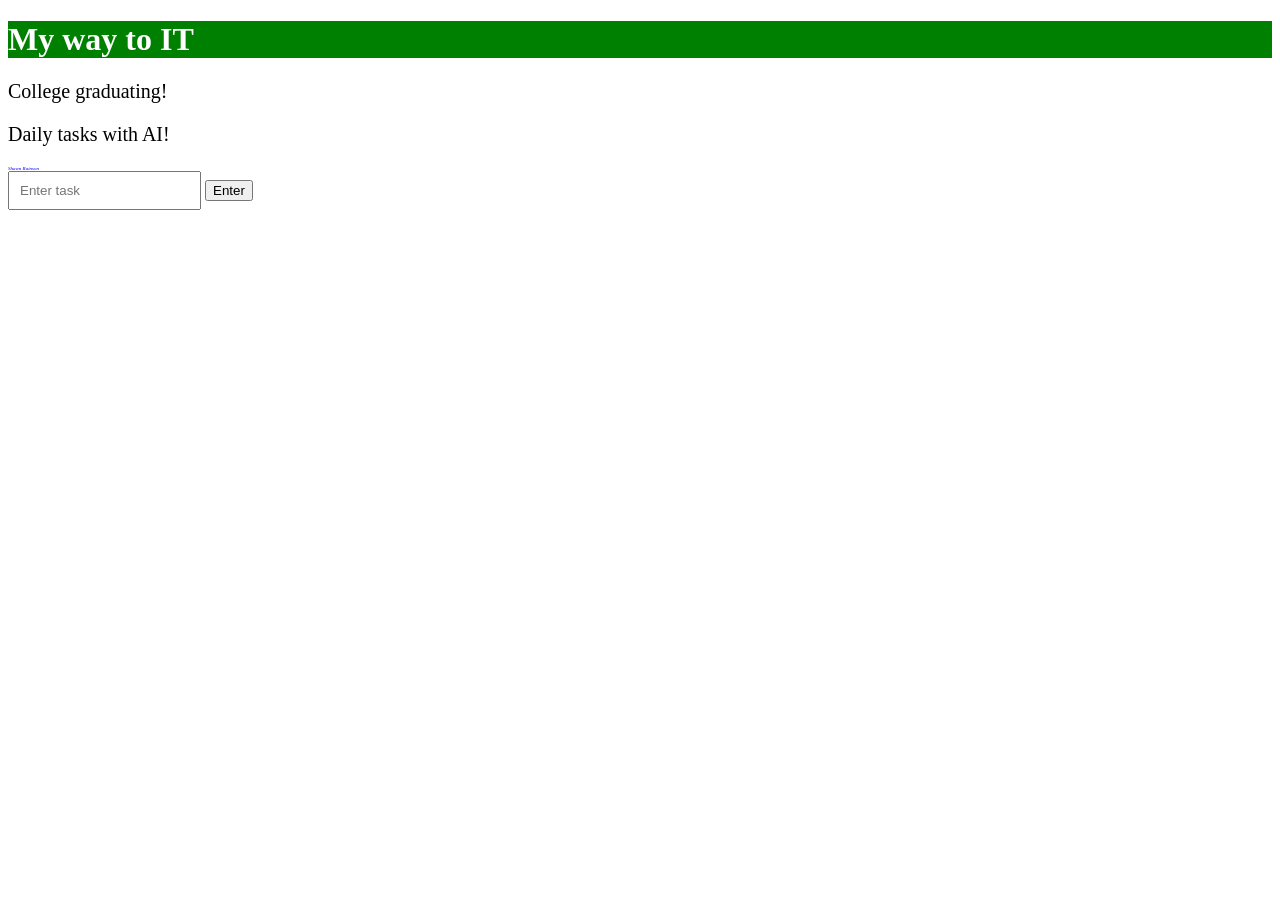
<file: Dev/HTMLCSS/index.html>
<!DOCTYPE html>
<html>
    <head>
        <title>My card</title>
        <link rel="stylesheet" href="style.css">
    </head>
    <body>
        <div class="container">
            <h1>My way to IT</h1>
            
            <p class="success">College graduating!</p>
            <p class="in-progress">Daily tasks with AI!</p>
            
            <div id="author-signature">Shawn Rainson</div>
            
            <input type="text" id="task-input" placeholder="Enter task">
            
            <button onclick="takeTask()">Enter</button>
        </div>
        

        <script>
            function takeTask() {
                let inputTask = document.getElementById('task-input');
                let task = inputTask.value;
                console.log(`User entered: ${task}`);

            }
        </script>
    </body>
</html>
</file>
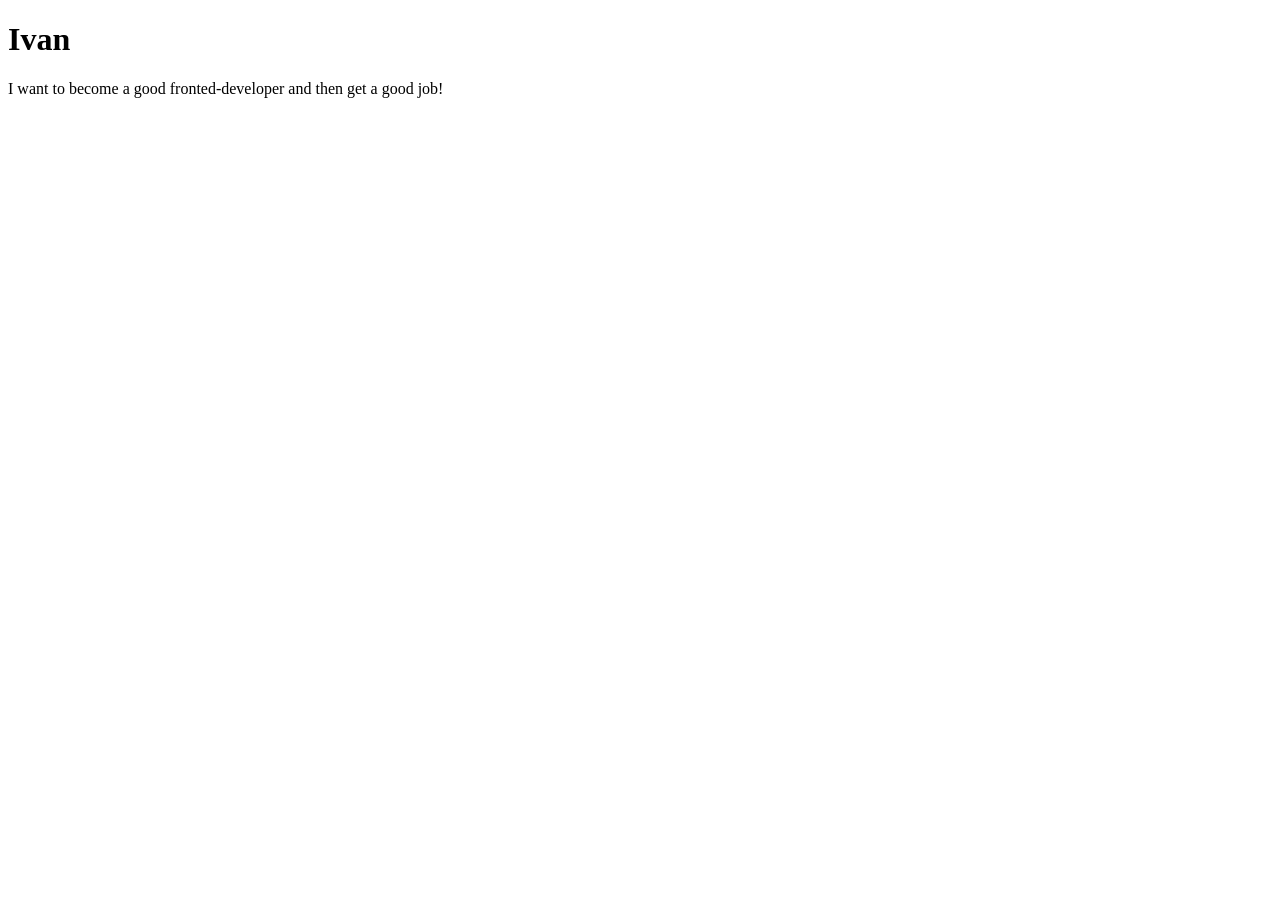
<file: Dev/HTMLCSS/day1.html>
<!DOCTYPE html>
<html>
    <head>
        <title>First task</title>
    </head>
    <body>
        <h1>Ivan</h1>
        <p>I want to become a good fronted-developer and then get a good job!</p>
    </body>
</html>
</file>
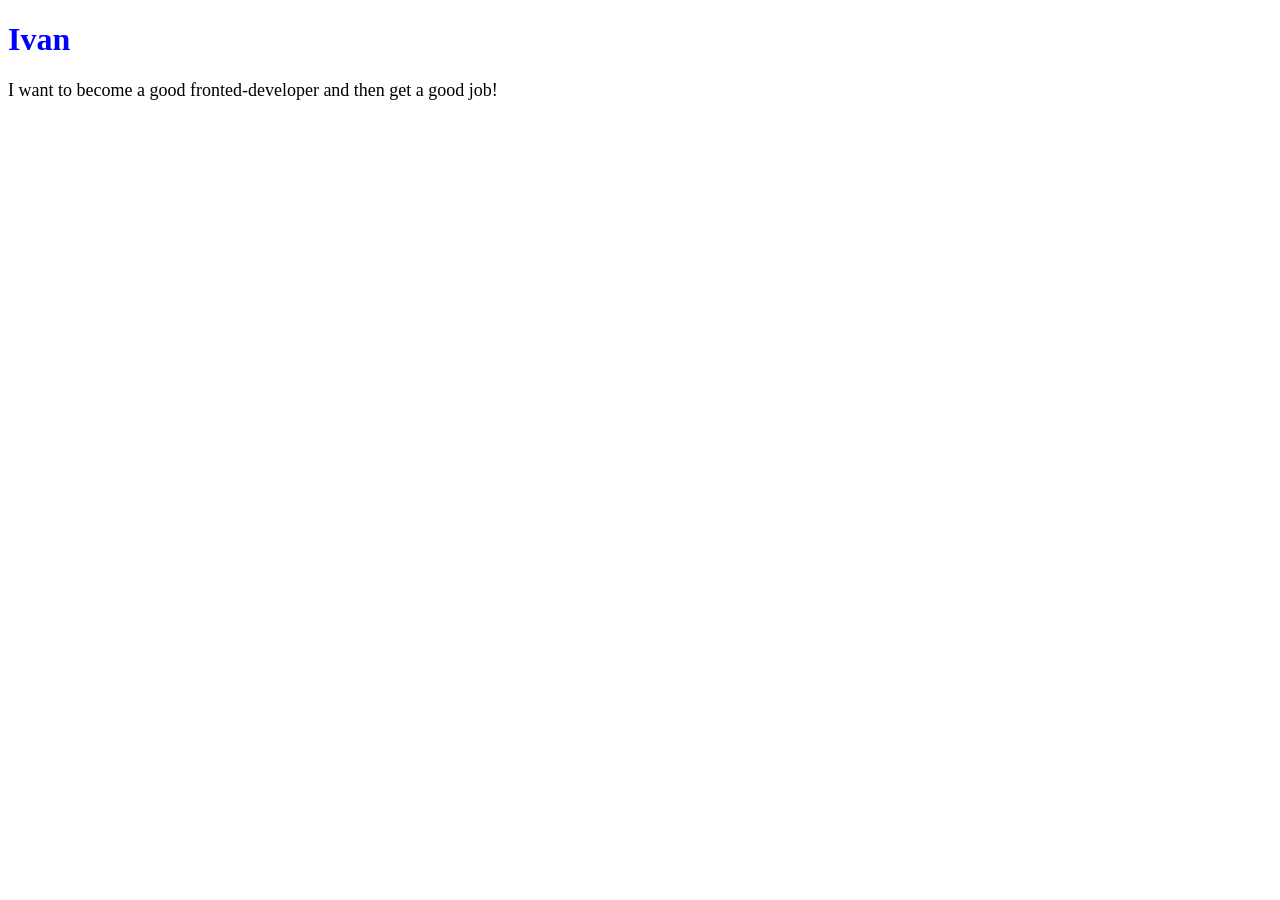
<file: Dev/HTMLCSS/day2.html>
<!DOCTYPE html>
<html>
    <head>
        <title>First task</title>
        <link rel="stylesheet" href="day2.css">
    </head>
    <body>
        <h1>Ivan</h1>
        <p>I want to become a good fronted-developer and then get a good job!</p>
    </body>
</html>
</file>
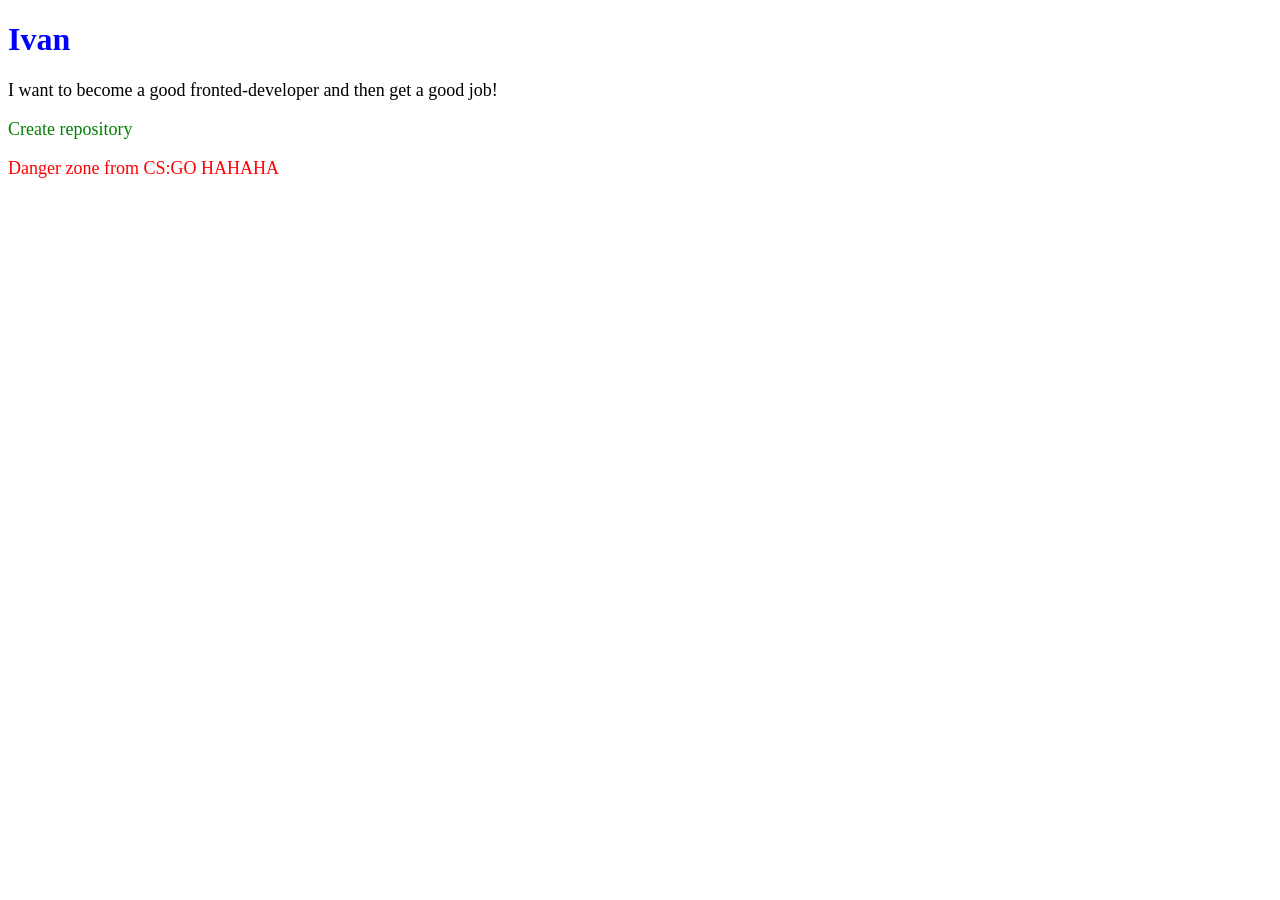
<file: Dev/HTMLCSS/day3.html>
<!DOCTYPE html>
<html>
    <head>
        <title>First task</title>
        <link rel="stylesheet" href="day3.css">
    </head>
    <body>
        <h1>Ivan</h1>
        <p>I want to become a good fronted-developer and then get a good job!</p>
        <p class="success">Create repository</p>
        <p class="danger">Danger zone from CS:GO HAHAHA</p>
    </body>
</html>
</file>
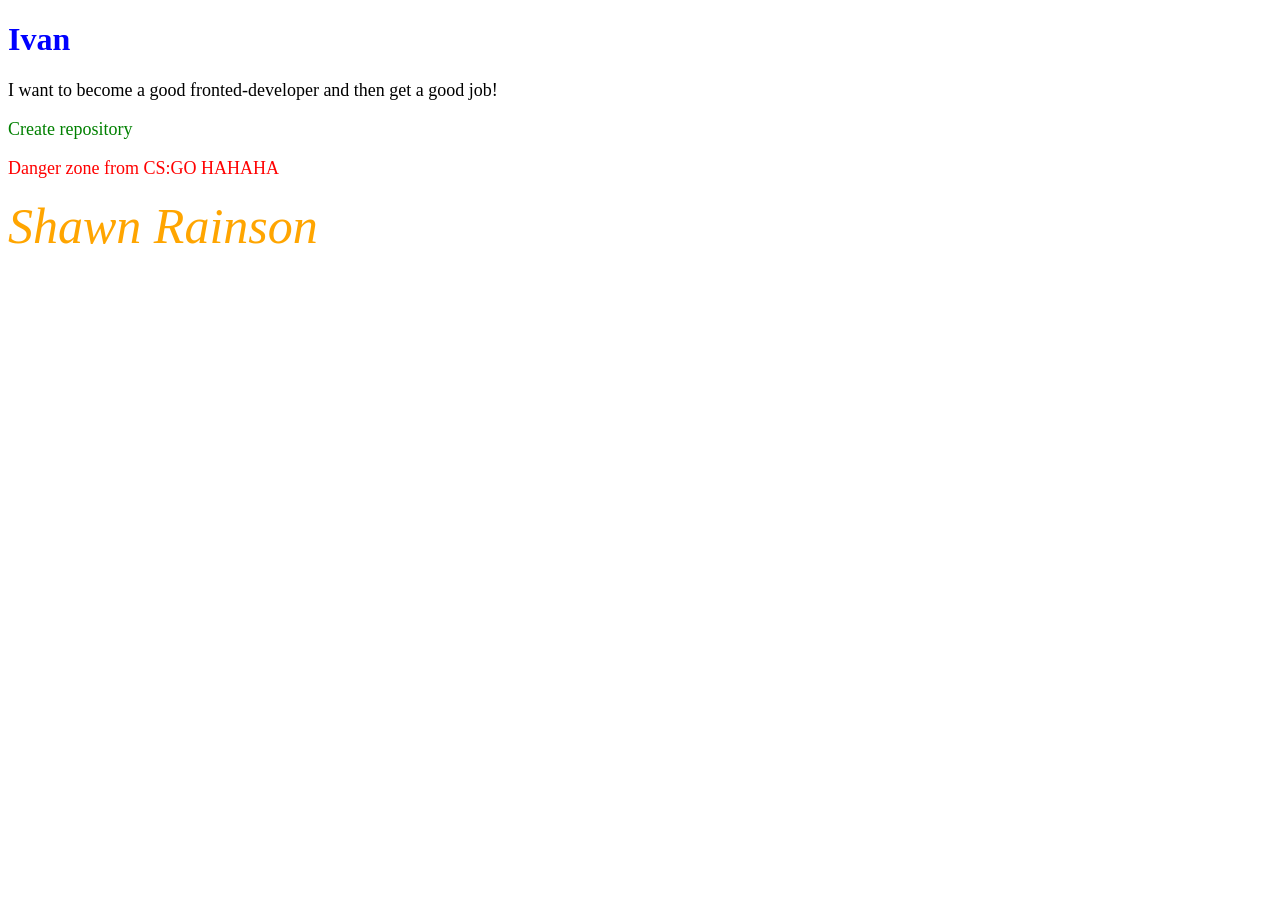
<file: Dev/HTMLCSS/day4.html>
<!DOCTYPE html>
<html>
    <head>
        <title>First task</title>
        <link rel="stylesheet" href="day4.css">
    </head>
    <body>
        <h1>Ivan</h1>
        <p>I want to become a good fronted-developer and then get a good job!</p>
        <p class="success">Create repository</p>
        <p class="danger">Danger zone from CS:GO HAHAHA</p>

        <div id="author-signature">Shawn Rainson</div>
    </body>
</html>
</file>
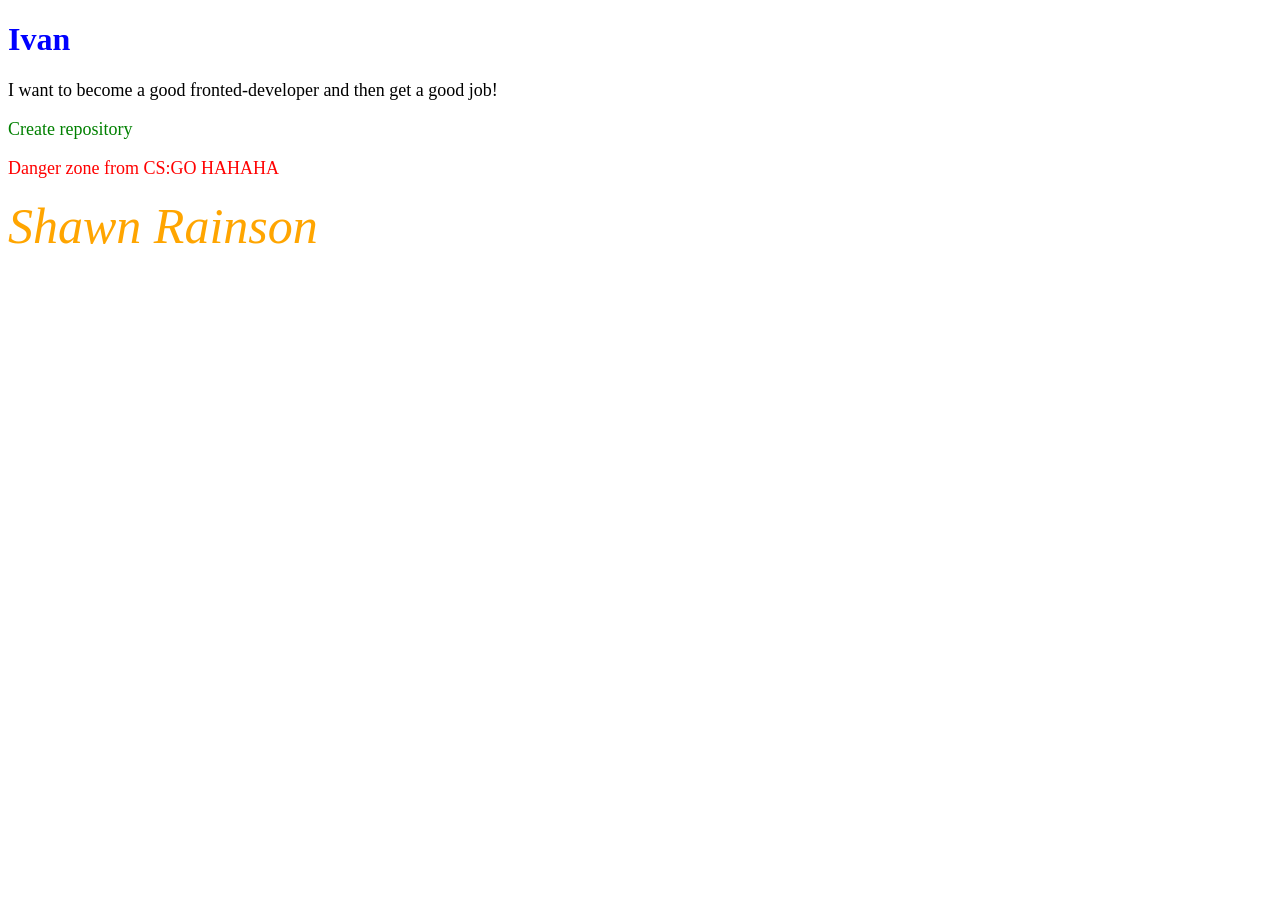
<file: Dev/HTMLCSS/day5.html>
<!DOCTYPE html>
<html>
    <head>
        <title>First task</title>
        <link rel="stylesheet" href="day5.css">
    </head>
    <body>
        <h1>Ivan</h1>
        <p>I want to become a good fronted-developer and then get a good job!</p>
        <p class="success">Create repository</p>
        <p class="danger">Danger zone from CS:GO HAHAHA</p>

        <div id="author-signature">Shawn Rainson</div>
    </body>
</html>
</file>
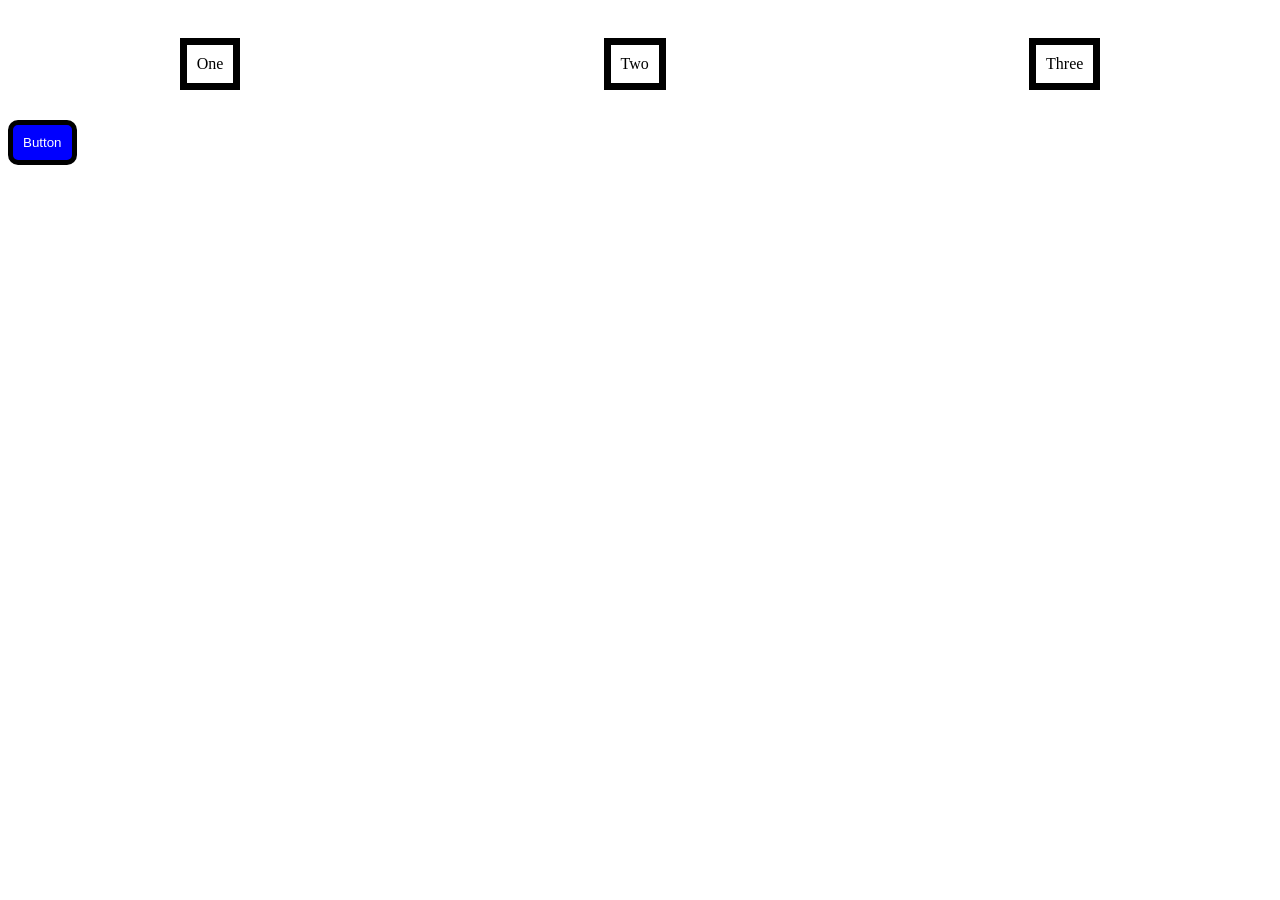
<file: New/html_css/page.html>
<!DOCTYPE html>
<html>
    <head>
        <title>Page</title>
        <style>
            .container {
                display: flex;
                justify-content: space-around;
                align-items: center;
                gap: 20px;
            }

            .card {
                margin: 30px;
                padding: 10px;
                border: 7px solid black;
            }

            #first-button{
                color: white;
                background-color: blue;
                border: 5px solid black;
                padding: 10px;
                border-radius: 10px;
            }

            #first-button:hover {
                background-color: green;
            }
        </style>
    </head>
    <body>
        <header></header>
        <main>
            <div class="container">
            <div class="card">One</div>
            <div class="card">Two</div>
            <div class="card">Three</div>
        </div>
        </main>
        <footer>
            <button id="first-button">Button</button>
        </footer>
    </body>
</html>
</file>
<file: Dev/HTMLCSS/style.css>
h1 {
    color: white;
    background-color: green;
}

.success {
    color: black;
    font-size: 20px;
}

.in-progress {
    color: black;
    font-size: 20px;
}

#author-signature {
    color: blue;
    font-style: italic;
    font-size: 5px;
}

#author-signature:hover {
    color: lightblue;
}

input[type='text'] {
    padding: 10px;
}

input:focus

.container {
    max-width: 400px;
    margin: 50px auto;
    border: 1px solid #ccc;
    padding: 20px;
}
</file>
<file: Dev/HTMLCSS/day2.css>
h1 {
    color: blue;
}

p {
    font-size: 18px;
}
</file>
<file: Dev/HTMLCSS/day3.css>
h1 {
    color: blue;
}

p {
    font-size: 18px;
}

.success {
    color: green;
}

.danger {
    color: red;
}
</file>
<file: Dev/HTMLCSS/day4.css>
h1 {
    color: blue;
}

p {
    font-size: 18px;
}

.success {
    color: green;
}

.danger {
    color: red;
}

#author-signature {
    color: orange;
    font-style: italic;
    font-size: 50px;
}
</file>
<file: Dev/HTMLCSS/day5.css>
h1 {
    color: blue;
}

p {
    font-size: 18px;
}

.success {
    color: green;
}

.danger {
    color: red;
}

#author-signature {
    color: orange;
    font-style: italic;
    font-size: 50px;
}

#author-signature:hover {
    color: purple;
}
</file>
